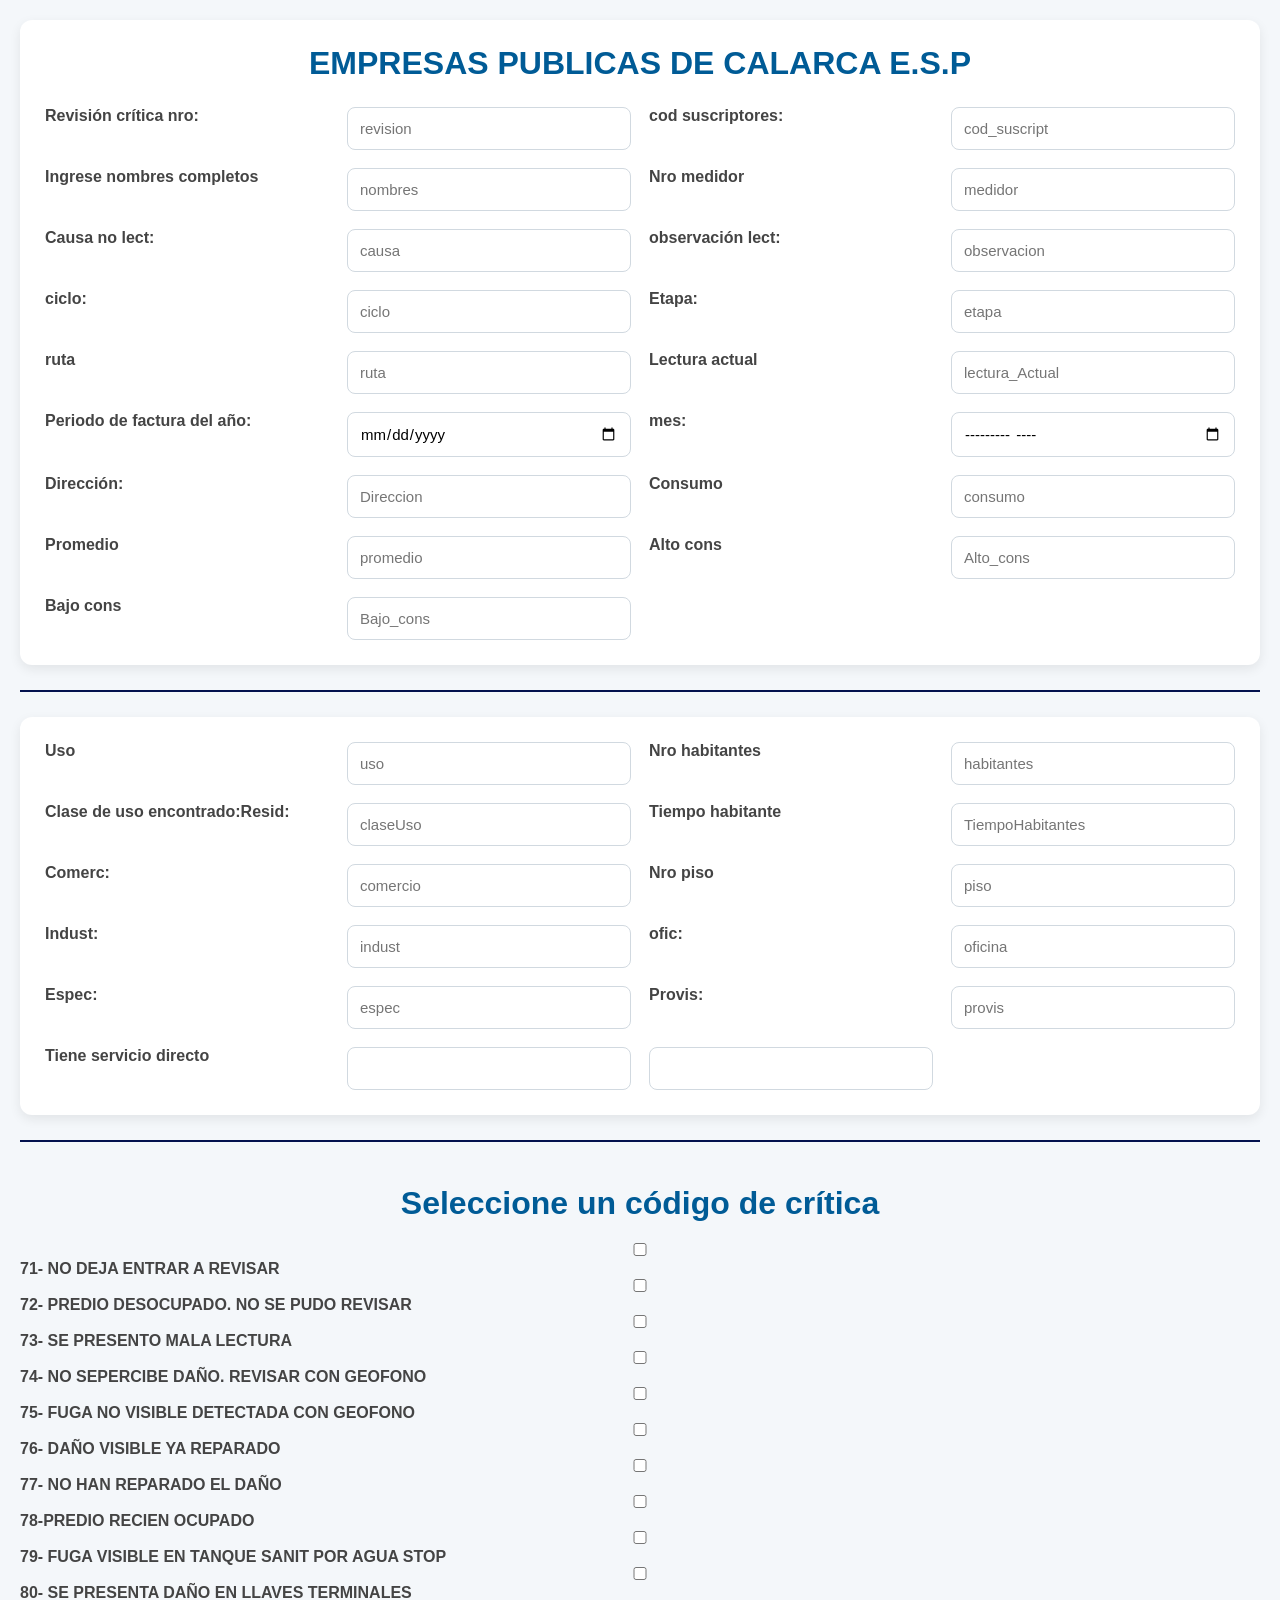
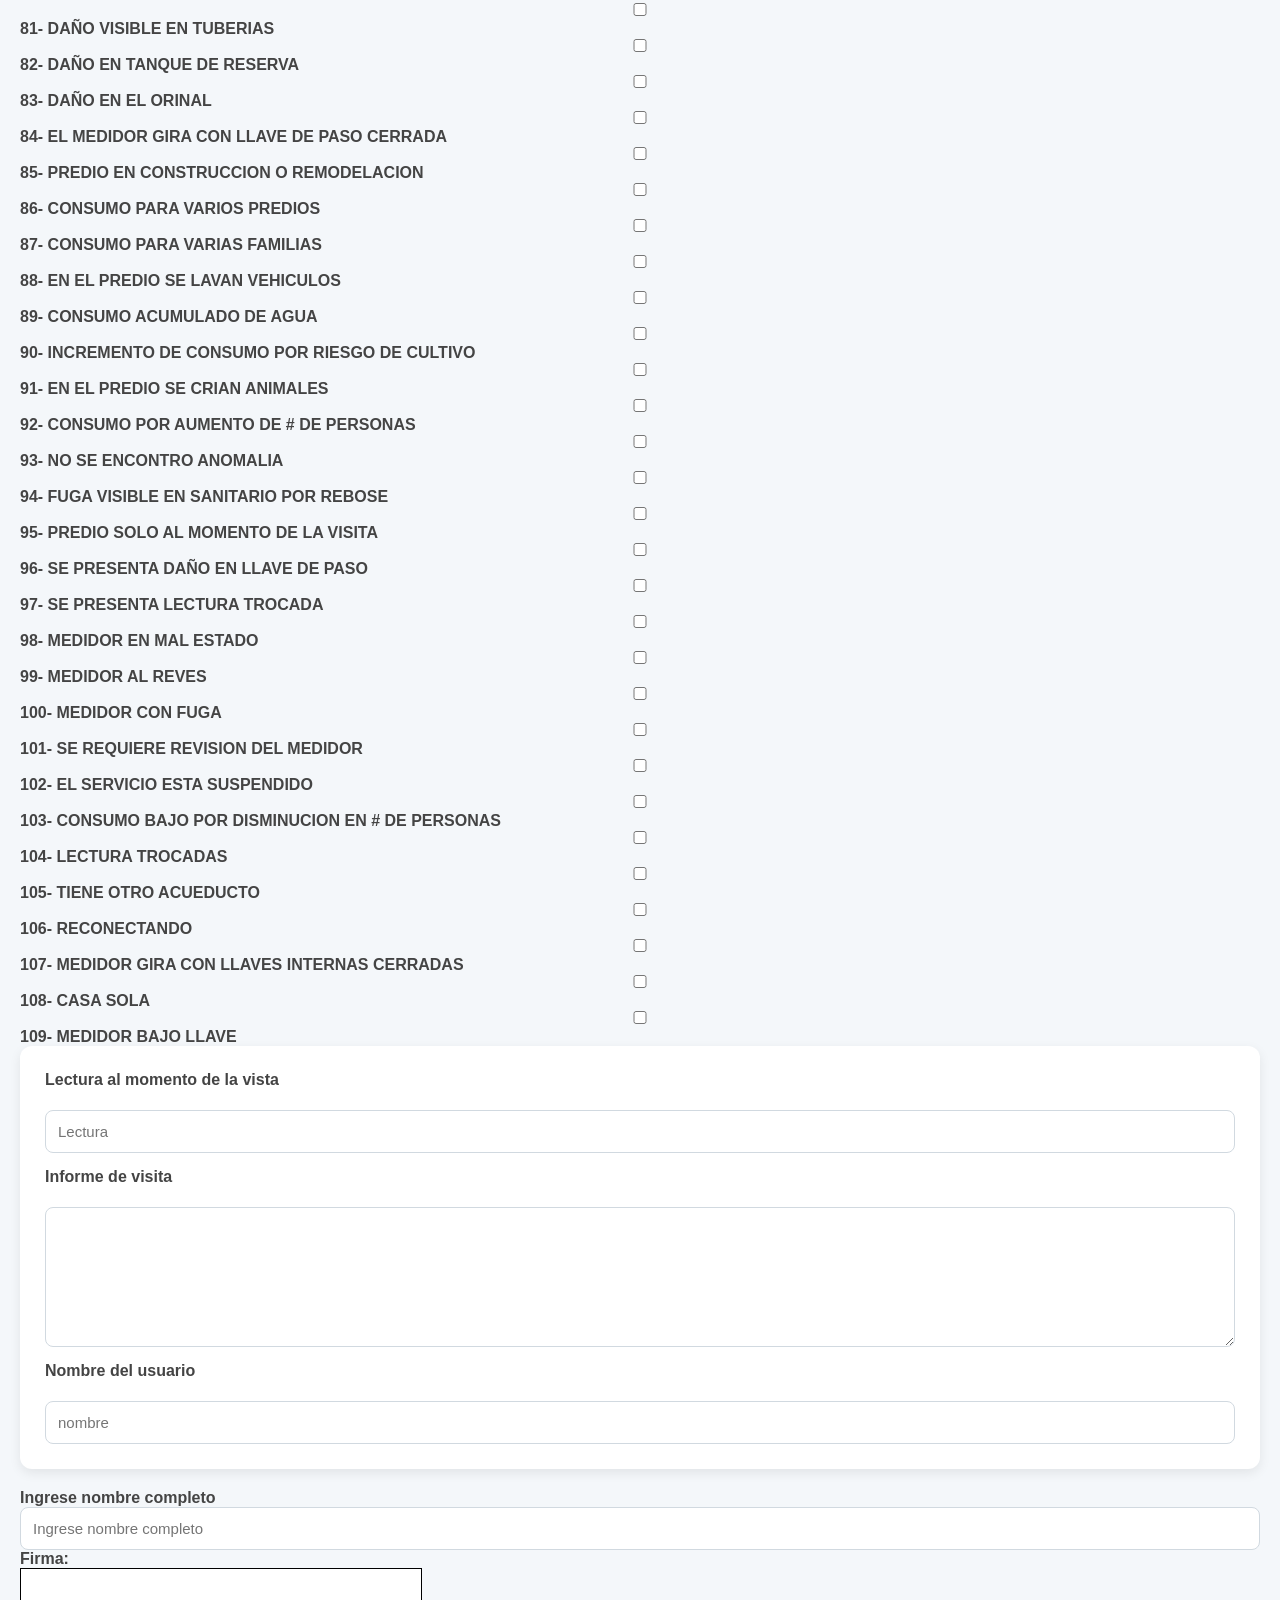
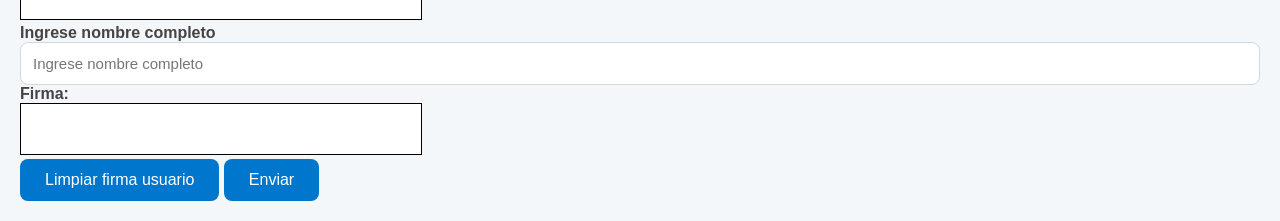
<file: index.html>
<!DOCTYPE html>
<html lang="en">
<head>
    <meta charset="UTF-8">
    <meta name="viewport" content="width=device-width, initial-scale=1.0">
    <link rel="stylesheet" href="style.css">
    <title>MEDIDOR</title>
</head>
<body>
    <header>
        <div class="container">

            <h1>EMPRESAS PUBLICAS DE CALARCA E.S.P</h1>
     
            <div class="contenido_principal">
             <label for="revision">Revisión crítica nro:</label>
            <input type="number" placeholder="revision">

             <label for="cod_suscript">cod suscriptores:</label>
            <input type="number" placeholder="cod_suscript">

             <label for="Nombre">Ingrese nombres completos</label>
            <input type="text" id="nombre" placeholder="nombres">

             <label for="medidor">Nro medidor</label>
            <input type="number" placeholder="medidor">

             <label for="causa">Causa no lect:</label>
            <input type="text" placeholder="causa">

             <label for="observacion">observación lect:</label>
            <input type="text" placeholder="observacion">

             <label for="ciclo">ciclo:</label>
            <input type="number" placeholder="ciclo">

            <label for="etapa">Etapa:</label>
            <input type="number" placeholder="etapa">

            <label for="ruta">ruta</label>
            <input type="number" placeholder="ruta">

            <label for="lectura_Actual">Lectura actual</label>
            <input type="number" placeholder="lectura_Actual">

            <label for="año">Periodo de factura del año:</label>
            <input type="date" placeholder="año">

            <label for="mes">mes:</label>
            <input type="month" placeholder="mes">

            <label for="Direccion">Dirección:</label>
            <input type="text" placeholder="Direccion">

            <label for="consumo">Consumo</label>
            <input type="number" placeholder="consumo">

            <label for="promedio">Promedio</label>
            <input type="numero" placeholder="promedio">

            <label for="Alto_cons">Alto cons</label>
            <input type="text" placeholder="Alto_cons">

            <label for="Bajo_cons">Bajo cons</label>
            <input type="text" placeholder="Bajo_cons">
          </div>
        </div>

        <hr>
        <div class="menu">

           <label for="uso">Uso</label>
           <input type="text" placeholder="uso">

           <label for="habitantes">Nro habitantes</label>
           <input type="number" placeholder="habitantes">

           <label for="claseUso">Clase de uso encontrado:Resid:</label>
           <input type="text" placeholder="claseUso">

           <label for="TiempoHabitantes">Tiempo habitante</label>
           <input type="text" placeholder="TiempoHabitantes">

           <label for="comercio">Comerc:</label>
           <input type="text" placeholder="comercio">

           <label for="piso">Nro piso</label>
           <input type="number" placeholder="piso">

           <label for="indust">Indust:</label>
           <input type="text" placeholder="indust">

           <label for="oficina">ofic:</label>
           <input type="text" placeholder="oficina">

           <label for="espec">Espec:</label>
           <input type="text" placeholder="espec">

           <label for="provis">Provis:</label>
           <input type="text" placeholder="provis">

           <label for="servicio">Tiene servicio directo</label>
           <input type="text">
            <input type="text">

        </div>
        <hr>
    </header>
     
    <br>
    <main>
        <div class="códigoCritica">
            <h2>Seleccione un código de crítica</h2>

            <label>
                <input type="checkbox" name="revición" value="revición">
                71- NO DEJA ENTRAR A REVISAR
            </label>
            <label>
                <input type="checkbox" name="predioDesocupado" value="predio">
                72- PREDIO DESOCUPADO. NO SE PUDO REVISAR
            </label>
            <label>
                <input type="checkbox" name="malaLectura" value="lectura">
                73- SE PRESENTO MALA LECTURA
            </label>
            <label>
                <input type="checkbox" name="revisionGeofono" value="revision">
                74- NO SEPERCIBE DAÑO. REVISAR CON GEOFONO
            </label>
            <label>
                <input type="checkbox" name="fugaNoDetectada" value="fuga">
                75- FUGA NO VISIBLE DETECTADA CON GEOFONO
            </label>
            <label>
                <input type="checkbox" name="dañoReparado" value="reparado">
                76- DAÑO VISIBLE YA REPARADO
            </label>
            <label>
                <input type="checkbox" name="dañoNoReparado" value="daño">
                77- NO HAN REPARADO EL DAÑO
            </label>
            <label>
                <input type="checkbox" name="predioOcupado" value="predio">
                78-PREDIO RECIEN OCUPADO 
            </label>
            <label>
                <input type="checkbox" name="fugaTanque" value="fuga">
                79- FUGA VISIBLE EN TANQUE SANIT POR AGUA STOP
            </label>
            <label>
                <input type="checkbox" name="dañoLLaves" value="llaves">
                80- SE PRESENTA DAÑO EN LLAVES TERMINALES
            </label>
            <label>
                <input type="checkbox" name="dañoTuberias" value="tuberias">
                81- DAÑO VISIBLE EN TUBERIAS
            </label>
            <label>
                <input type="checkbox" name="dañoTanque" value="daño">
                82- DAÑO EN TANQUE DE RESERVA
            </label>
            <label>
                <input type="checkbox" name="orinalDañado" value="daño">
                83- DAÑO EN EL ORINAL 
            </label>
            <label>
                <input type="checkbox" name="medidorGira" value="cerrada">
                84- EL MEDIDOR GIRA CON LLAVE DE PASO CERRADA
            </label>
            <label>
                <input type="checkbox" name="predioContruccion" value="predio">
                85- PREDIO EN CONSTRUCCION O REMODELACION
            </label>
            <label>
                <input type="checkbox" name="consumoPredios" value="predios">
                86- CONSUMO PARA VARIOS PREDIOS 
            </label>
            <label>
                <input type="checkbox" name="consumoFamilias" value="familiksas">
                87- CONSUMO PARA VARIAS FAMILIAS
            </label>
            <label>
                <input type="checkbox" name="predioVehiculos" value="vehiculos">
                88- EN EL PREDIO SE LAVAN VEHICULOS
            </label>
            <label>
                <input type="checkbox" name="consumoAgua" value="consumo">
                89- CONSUMO ACUMULADO DE AGUA
            </label>
            <label>
                <input type="checkbox" name="consumo" value="consumo">
                90- INCREMENTO DE CONSUMO POR RIESGO DE CULTIVO
            </label>
            <label>
                <input type="checkbox" name="crianAnimales" value="predio">
                91- EN EL PREDIO SE CRIAN ANIMALES
            </label>
            <label>
                <input type="checkbox" name="aumentoPersonas" value="consumo">
                92- CONSUMO POR AUMENTO DE # DE PERSONAS
            </label>
            <label>
                <input type="checkbox" name="anomalia" value="anomalia">
                93- NO SE ENCONTRO ANOMALIA
            </label>
            <label>
                <input type="checkbox" name="fugaSanitario" value="fuga">
                94- FUGA VISIBLE EN SANITARIO POR REBOSE
            </label>
            <label>
                <input type="checkbox" name="predioVisita" value="visita">
                95- PREDIO SOLO AL MOMENTO DE LA VISITA
            </label>
            <label>
                <input type="checkbox" name="dañoLlave" value="llavePaso">
                96- SE PRESENTA DAÑO EN LLAVE DE PASO
            </label>
            <label>
                <input type="checkbox" name="lecturaTrocada" value="Trocado">
                97- SE PRESENTA LECTURA TROCADA
            </label>
            <label>
                <input type="checkbox" name="medidorMalEstado" value="malEstado">
                98- MEDIDOR EN MAL ESTADO
            </label>
            <label>
                <input type="checkbox" name="medidor" value="medidor">
                99- MEDIDOR AL REVES
            </label>
            <label>
                <input type="checkbox" name="medidorFuga" value="medidor">
                100- MEDIDOR CON FUGA
            </label>
            <label>
                <input type="checkbox" name="revision" value="revisionMedidor">
                101- SE REQUIERE REVISION DEL MEDIDOR
            </label>
            <label>
                <input type="checkbox" name="servicios" value="servicios">
                102- EL SERVICIO ESTA SUSPENDIDO
            </label>
            <label>
                <input type="checkbox" name="bajoConsumo" value="bajo">
                103- CONSUMO BAJO POR DISMINUCION EN # DE PERSONAS
            </label>
            <label>
                <input type="checkbox" name="lecturas" value="lecturasTrocadas">
                104- LECTURA TROCADAS
            </label>
            <label>
                <input type="checkbox" name="acueducto" value="acueducto">
                105- TIENE OTRO ACUEDUCTO
            </label>
            <label>
                <input type="checkbox" name="reconectando" value="reconeccion">
                106- RECONECTANDO
            </label>
            <label>
                <input type="checkbox" name="llaves" value="llavesInternas">
                107- MEDIDOR GIRA CON LLAVES INTERNAS CERRADAS
            </label>
            <label>
                <input type="checkbox" name="casa" value="casaSola">
                108- CASA SOLA
            </label>
            <label>
                <input type="checkbox" name="medidor" value="medidor">
                109- MEDIDOR BAJO LLAVE
            </label>
        </div>
    </main>

    <section>
        <div class="Report">
            <label for="Lectura">Lectura al momento de la vista</label>
            <input type="text" placeholder="Lectura">

            <label for="visita">Informe de visita</label>
            <textarea id="Visita" rows="6"></textarea>

            <label for="Nombre">Nombre del usuario</label>
            <input type="text" placeholder="nombre">
        </div>

        <div class="Firma_Usuario">
            <label for="nombre">Ingrese nombre completo</label>
            <input type="text" placeholder="Ingrese nombre completo">
           <label>Firma:</label>
           <br>
           <canvas id="Firma_Usuario" width="400" height="50" style="border: 1px solid #000;"></canvas>
        </div>
         
         <div class="Firma_funcionario">
            <label for="nombre">Ingrese nombre completo</label>
            <input type="text" placeholder="Ingrese nombre completo">
           <label>Firma:</label>
           <br>
           <canvas id="Firma_funcionario" width="400" height="50" style="border: 1px solid #000;"></canvas>
        </div>

        <button type="button" id="limpiarFirmaUsuario">
             Limpiar firma usuario
        </button>

        <button class="btn_Enviar">Enviar</button>
    </section>
    <script src="medidor.js"></script>
</body>
</html>
</file>
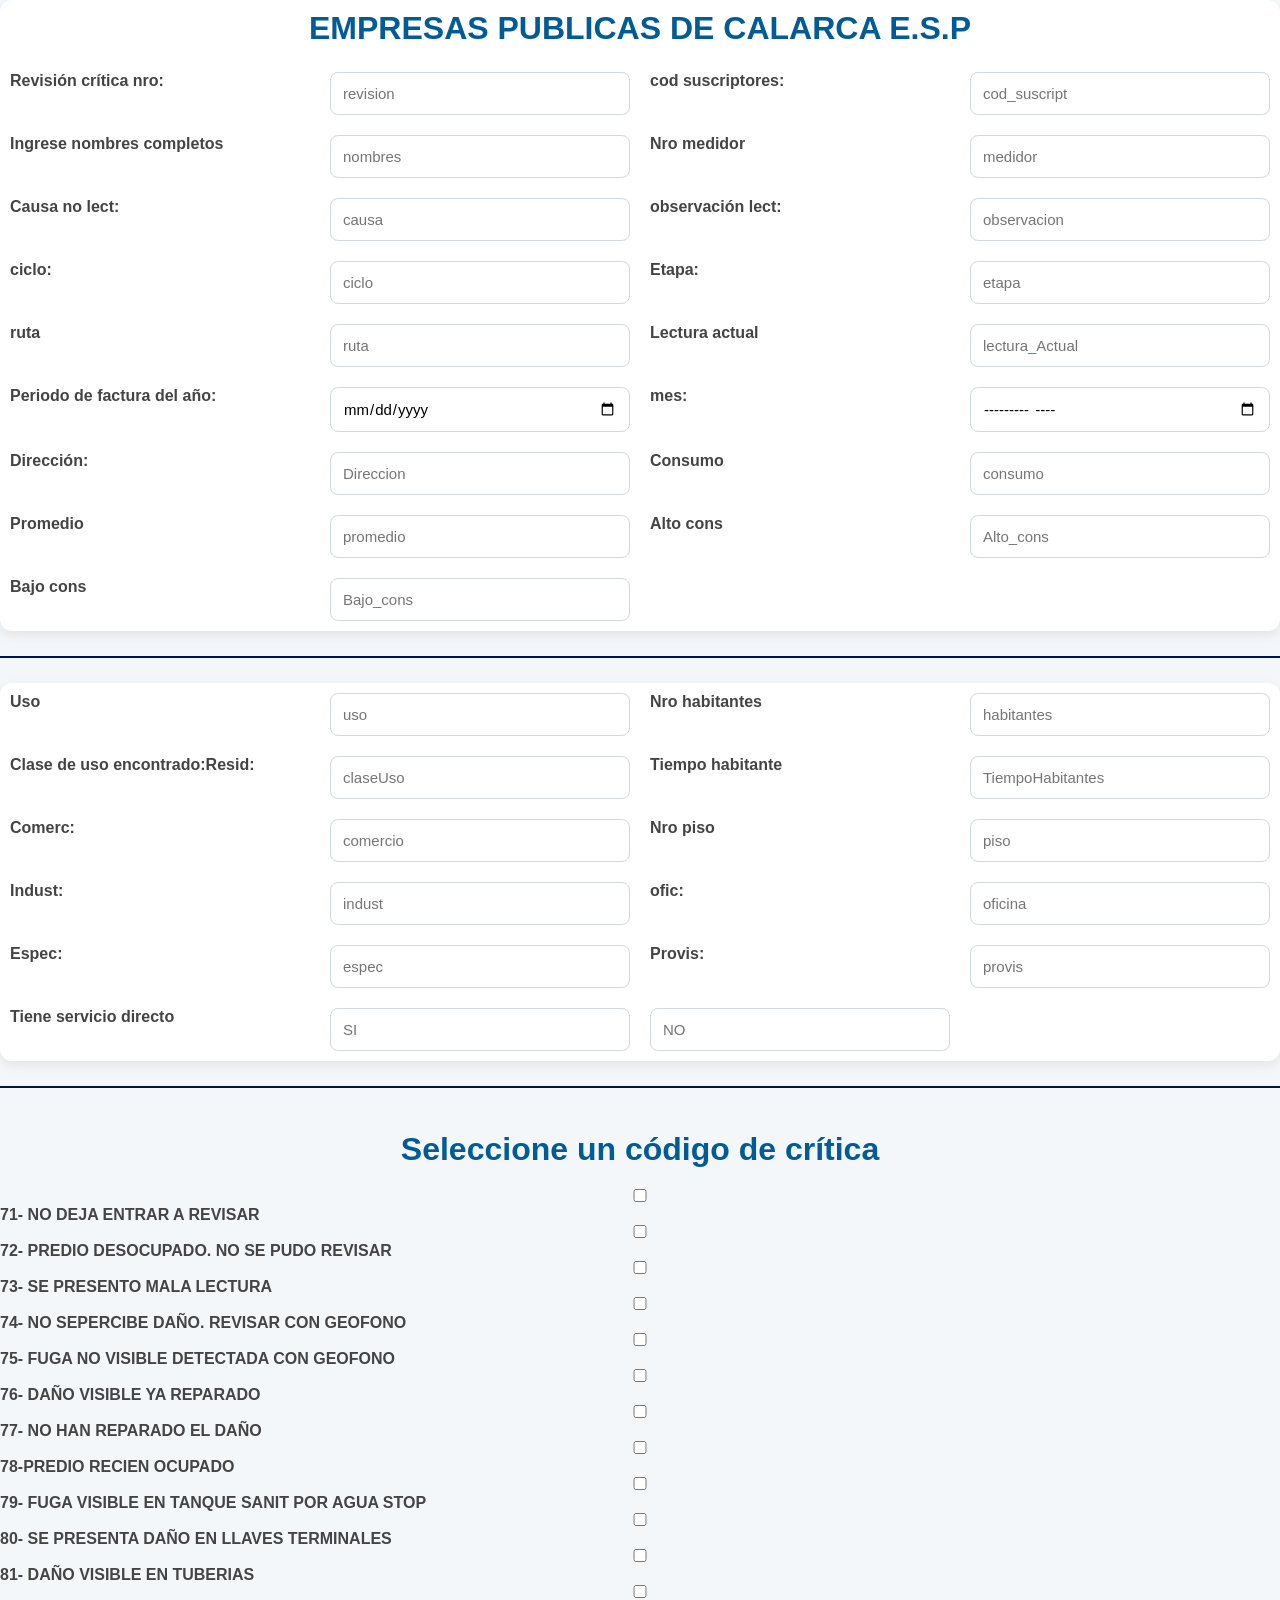
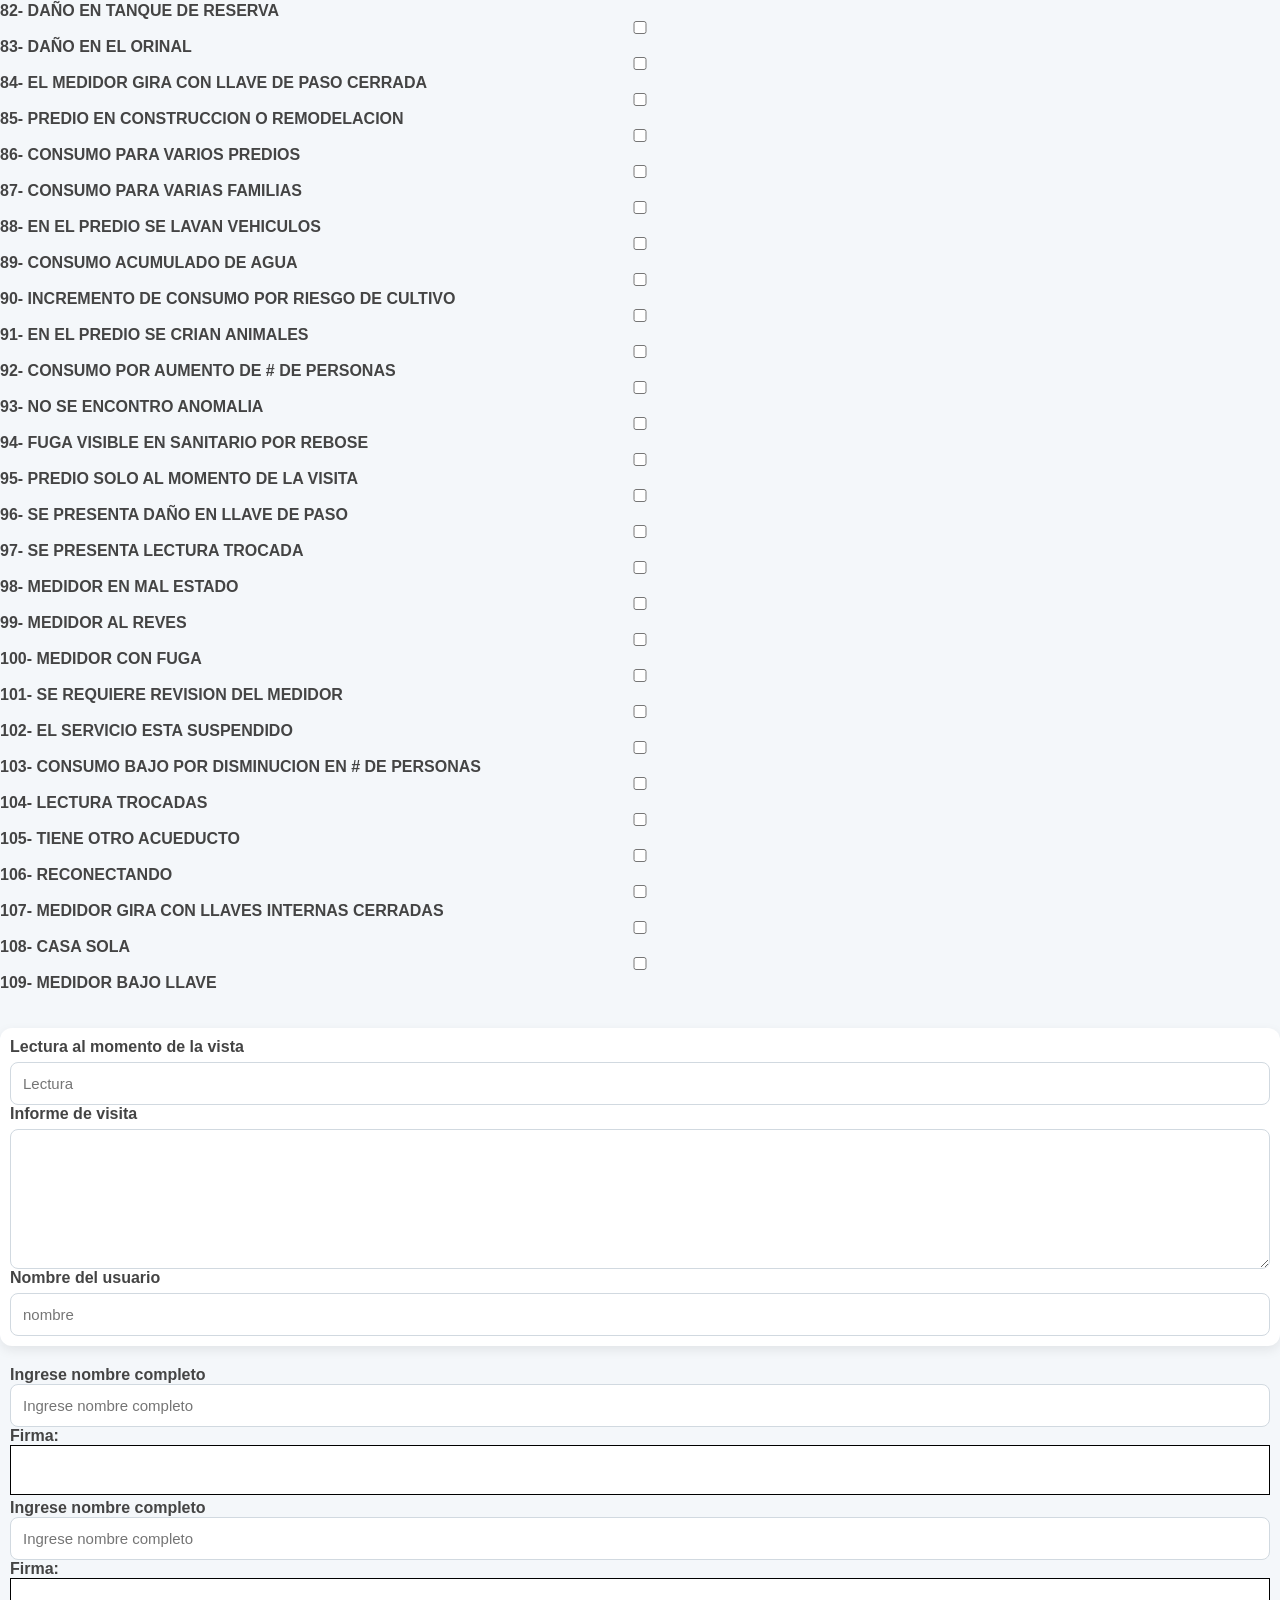
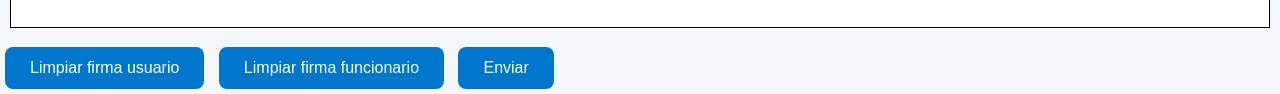
<file: src/index.html>
<!DOCTYPE html>
<html lang="en">
<head>
    <meta charset="UTF-8">
    <meta name="viewport" content="width=device-width, initial-scale=1.0">
    <link rel="icon" type="image/png" href="img/logo_emca.png">
    <link rel="stylesheet" href="style.css">
    <title>MEDIDOR</title>
</head>
<body>
    <header>
        <div class="container">

            <h1>EMPRESAS PUBLICAS DE CALARCA E.S.P</h1>
     
            <div class="contenido_principal">
             <label for="revision">Revisión crítica nro:</label>
            <input type="number" placeholder="revision">

             <label for="cod_suscript">cod suscriptores:</label>
            <input type="number" placeholder="cod_suscript">

             <label for="Nombre">Ingrese nombres completos</label>
            <input type="text" id="nombre" placeholder="nombres">

             <label for="medidor">Nro medidor</label>
            <input type="number" placeholder="medidor">

             <label for="causa">Causa no lect:</label>
            <input type="text" placeholder="causa">

             <label for="observacion">observación lect:</label>
            <input type="text" placeholder="observacion">

             <label for="ciclo">ciclo:</label>
            <input type="number" placeholder="ciclo">

            <label for="etapa">Etapa:</label>
            <input type="number" placeholder="etapa">

            <label for="ruta">ruta</label>
            <input type="number" placeholder="ruta">

            <label for="lectura_Actual">Lectura actual</label>
            <input type="number" placeholder="lectura_Actual">

            <label for="año">Periodo de factura del año:</label>
            <input type="date" placeholder="año">

            <label for="mes">mes:</label>
            <input type="month" placeholder="mes">

            <label for="Direccion">Dirección:</label>
            <input type="text" placeholder="Direccion">

            <label for="consumo">Consumo</label>
            <input type="number" placeholder="consumo">

            <label for="promedio">Promedio</label>
            <input type="numero" placeholder="promedio">

            <label for="Alto_cons">Alto cons</label>
            <input type="text" placeholder="Alto_cons">

            <label for="Bajo_cons">Bajo cons</label>
            <input type="text" placeholder="Bajo_cons">
          </div>
        </div>

        <hr>
        <div class="menu">

           <label for="uso">Uso</label>
           <input type="text" placeholder="uso">

           <label for="habitantes">Nro habitantes</label>
           <input type="number" placeholder="habitantes">

           <label for="claseUso">Clase de uso encontrado:Resid:</label>
           <input type="text" placeholder="claseUso">

           <label for="TiempoHabitantes">Tiempo habitante</label>
           <input type="text" placeholder="TiempoHabitantes">

           <label for="comercio">Comerc:</label>
           <input type="text" placeholder="comercio">

           <label for="piso">Nro piso</label>
           <input type="number" placeholder="piso">

           <label for="indust">Indust:</label>
           <input type="text" placeholder="indust">

           <label for="oficina">ofic:</label>
           <input type="text" placeholder="oficina">

           <label for="espec">Espec:</label>
           <input type="text" placeholder="espec">

           <label for="provis">Provis:</label>
           <input type="text" placeholder="provis">

           <label for="servicio">Tiene servicio directo</label>
            <input type="text" placeholder="SI">
            <input type="text" placeholder="NO">

        </div>
        <hr>
    </header>
     
    <br>
    <main>
        <div class="códigoCritica">
            <h2>Seleccione un código de crítica</h2>

            <label>
                <input type="checkbox" name="revición" value="revición">
                71- NO DEJA ENTRAR A REVISAR
            </label>
            <label>
                <input type="checkbox" name="predioDesocupado" value="predio">
                72- PREDIO DESOCUPADO. NO SE PUDO REVISAR
            </label>
            <label>
                <input type="checkbox" name="malaLectura" value="lectura">
                73- SE PRESENTO MALA LECTURA
            </label>
            <label>
                <input type="checkbox" name="revisionGeofono" value="revision">
                74- NO SEPERCIBE DAÑO. REVISAR CON GEOFONO
            </label>
            <label>
                <input type="checkbox" name="fugaNoDetectada" value="fuga">
                75- FUGA NO VISIBLE DETECTADA CON GEOFONO
            </label>
            <label>
                <input type="checkbox" name="dañoReparado" value="reparado">
                76- DAÑO VISIBLE YA REPARADO
            </label>
            <label>
                <input type="checkbox" name="dañoNoReparado" value="daño">
                77- NO HAN REPARADO EL DAÑO
            </label>
            <label>
                <input type="checkbox" name="predioOcupado" value="predio">
                78-PREDIO RECIEN OCUPADO 
            </label>
            <label>
                <input type="checkbox" name="fugaTanque" value="fuga">
                79- FUGA VISIBLE EN TANQUE SANIT POR AGUA STOP
            </label>
            <label>
                <input type="checkbox" name="dañoLLaves" value="llaves">
                80- SE PRESENTA DAÑO EN LLAVES TERMINALES
            </label>
            <label>
                <input type="checkbox" name="dañoTuberias" value="tuberias">
                81- DAÑO VISIBLE EN TUBERIAS
            </label>
            <label>
                <input type="checkbox" name="dañoTanque" value="daño">
                82- DAÑO EN TANQUE DE RESERVA
            </label>
            <label>
                <input type="checkbox" name="orinalDañado" value="daño">
                83- DAÑO EN EL ORINAL 
            </label>
            <label>
                <input type="checkbox" name="medidorGira" value="cerrada">
                84- EL MEDIDOR GIRA CON LLAVE DE PASO CERRADA
            </label>
            <label>
                <input type="checkbox" name="predioContruccion" value="predio">
                85- PREDIO EN CONSTRUCCION O REMODELACION
            </label>
            <label>
                <input type="checkbox" name="consumoPredios" value="predios">
                86- CONSUMO PARA VARIOS PREDIOS 
            </label>
            <label>
                <input type="checkbox" name="consumoFamilias" value="familiksas">
                87- CONSUMO PARA VARIAS FAMILIAS
            </label>
            <label>
                <input type="checkbox" name="predioVehiculos" value="vehiculos">
                88- EN EL PREDIO SE LAVAN VEHICULOS
            </label>
            <label>
                <input type="checkbox" name="consumoAgua" value="consumo">
                89- CONSUMO ACUMULADO DE AGUA
            </label>
            <label>
                <input type="checkbox" name="consumo" value="consumo">
                90- INCREMENTO DE CONSUMO POR RIESGO DE CULTIVO
            </label>
            <label>
                <input type="checkbox" name="crianAnimales" value="predio">
                91- EN EL PREDIO SE CRIAN ANIMALES
            </label>
            <label>
                <input type="checkbox" name="aumentoPersonas" value="consumo">
                92- CONSUMO POR AUMENTO DE # DE PERSONAS
            </label>
            <label>
                <input type="checkbox" name="anomalia" value="anomalia">
                93- NO SE ENCONTRO ANOMALIA
            </label>
            <label>
                <input type="checkbox" name="fugaSanitario" value="fuga">
                94- FUGA VISIBLE EN SANITARIO POR REBOSE
            </label>
            <label>
                <input type="checkbox" name="predioVisita" value="visita">
                95- PREDIO SOLO AL MOMENTO DE LA VISITA
            </label>
            <label>
                <input type="checkbox" name="dañoLlave" value="llavePaso">
                96- SE PRESENTA DAÑO EN LLAVE DE PASO
            </label>
            <label>
                <input type="checkbox" name="lecturaTrocada" value="Trocado">
                97- SE PRESENTA LECTURA TROCADA
            </label>
            <label>
                <input type="checkbox" name="medidorMalEstado" value="malEstado">
                98- MEDIDOR EN MAL ESTADO
            </label>
            <label>
                <input type="checkbox" name="medidor" value="medidor">
                99- MEDIDOR AL REVES
            </label>
            <label>
                <input type="checkbox" name="medidorFuga" value="medidor">
                100- MEDIDOR CON FUGA
            </label>
            <label>
                <input type="checkbox" name="revision" value="revisionMedidor">
                101- SE REQUIERE REVISION DEL MEDIDOR
            </label>
            <label>
                <input type="checkbox" name="servicios" value="servicios">
                102- EL SERVICIO ESTA SUSPENDIDO
            </label>
            <label>
                <input type="checkbox" name="bajoConsumo" value="bajo">
                103- CONSUMO BAJO POR DISMINUCION EN # DE PERSONAS
            </label>
            <label>
                <input type="checkbox" name="lecturas" value="lecturasTrocadas">
                104- LECTURA TROCADAS
            </label>
            <label>
                <input type="checkbox" name="acueducto" value="acueducto">
                105- TIENE OTRO ACUEDUCTO
            </label>
            <label>
                <input type="checkbox" name="reconectando" value="reconeccion">
                106- RECONECTANDO
            </label>
            <label>
                <input type="checkbox" name="llaves" value="llavesInternas">
                107- MEDIDOR GIRA CON LLAVES INTERNAS CERRADAS
            </label>
            <label>
                <input type="checkbox" name="casa" value="casaSola">
                108- CASA SOLA
            </label>
            <label>
                <input type="checkbox" name="medidor" value="medidor">
                109- MEDIDOR BAJO LLAVE
            </label>
        </div>
    </main>

    <br><br>

    <section>
        <div class="Report">
            <label for="Lectura">Lectura al momento de la vista</label>
            <input type="text" placeholder="Lectura">

            <label for="visita">Informe de visita</label>
            <textarea id="Visita" rows="6"></textarea>

            <label for="Nombre">Nombre del usuario</label>
            <input type="text" placeholder="nombre">
        </div>
        
        <div class="Reporte_firmas">
           <div class="Firma_Usuario">
            <label for="nombre">Ingrese nombre completo</label>
            <input type="text" placeholder="Ingrese nombre completo">
           <label>Firma:</label>
           <br>
           <canvas id="Firma_Usuario" width="400" height="50" style="border: 1px solid #000;"></canvas>
        </div>
         
         <div class="Firma_funcionario">
            <label for="nombre">Ingrese nombre completo</label>
            <input type="text" placeholder="Ingrese nombre completo">
           <label>Firma:</label>
           <br>
           <canvas id="Firma_funcionario" width="400" height="50" style="border: 1px solid #000;"></canvas>
        </div>
            
        </div>
        <button type="button" id="limpiarFirmaUsuario">
             Limpiar firma usuario
        </button>

        <button type="button" id="limpiarFirmaFuncionario">
            Limpiar firma funcionario
        </button>

        <button class="btn_Enviar">Enviar</button>
    </section>
    <script src="medidor.js"></script>
</body>
</html>
</file>
<file: style.css>
/* RESET */
*{
    margin: 0;
    padding: 0;
    box-sizing: border-box;
    font-family: "Segoe UI", Tahoma, Geneva, Verdana, sans-serif;
}

body{
    background: #f4f7fa;
    color: #333;
    padding: 20px;
}

/* TITULOS */
h1{
    text-align: center;
    color: #005b96;
    margin-bottom: 25px;
    font-size: 2rem;
}

h2{
    color: #005b96;
    margin-bottom: 20px;
   font-size: 2rem;
    text-align: center;
}

/* CONTENEDORES */
.container,
.menu,
.codigoCritica,
.Report,
.Firmas{
    background: #ffffff;
    border-radius: 12px;
    padding: 25px;
    margin-bottom: 20px;
    box-shadow: 0 4px 12px rgba(0,0,0,.08);
}

/* GRID PRINCIPAL */
.contenido_principal{
    display: grid;
    grid-template-columns: repeat(auto-fit, minmax(250px,1fr));
    gap: 18px;
}

.menu{
    display: grid;
    grid-template-columns: repeat(auto-fit, minmax(250px,1fr));
    gap: 18px;
}

/* CAMPOS */
.campo{
    display: flex;
    flex-direction: column;
}

/* LABELS */
label{
    margin-bottom: 6px;
    font-weight: 600;
    color: #444;
}

/* INPUTS */
input,
select,
textarea{
    width: 100%;
    padding: 12px;
    border: 1px solid #d1d9e0;
    border-radius: 8px;
    font-size: 15px;
    
}

input:focus,
select:focus,
textarea:focus{
    outline: none;
}

/* CHECKBOX */
.codigoCritica label{
    display: flex;
    margin-bottom: 12px;
    font-weight: normal;
    cursor: pointer;
}

.codigoCritica input[type="checkbox"]{
    width: 5px;
    height: 5px;
    
}

/* AREA DE CODIGOS */
.codigoCritica{
    max-height: 700px;
    overflow-y: auto;
}

/* REPORTES */
.Report{
    display: flex;
    flex-direction: column;
    gap: 15px;
}

textarea{
    resize: vertical;
    min-height: 140px;
}

/* LINEA */
hr{
    border: none;
    height: 2px;
    background: #03114e;
    margin: 25px 0;
}

canvas{
    border: 1px solid #000;
    touch-action: none;
    background-color: white;
}

/* BOTONES */
button{
    background: #0077cc;
    color: white;
    border: none;
    border-radius: 8px;
    padding: 12px 25px;
    font-size: 16px;
    cursor: pointer;
    transition: .3s;
}

button:hover{
    background: #005fa3;
}

/* SCROLL PERSONALIZADO */
.codigoCritica::-webkit-scrollbar{
    width: 8px;
}

.codigoCritica::-webkit-scrollbar-thumb{
    background: #0077cc;
    border-radius: 10px;
}

.codigoCritica::-webkit-scrollbar-track{
    background: #e5edf4;
}

/* RESPONSIVE */
@media (max-width: 768px){

    body{
        padding: 10px;
    }

    h1{
        font-size: 1.5rem;
    }

    .contenido_principal,
    .menu{
        grid-template-columns: 1fr;
    }

    .container,
    .menu,
    .codigoCritica,
    .Report,
    .Firmas{
        padding: 15px;
    }
}

/* IMPRESION */
@media print{

    body{
        background: white;
        padding: 0;
    }

    .container,
    .menu,
    .codigoCritica,
    .Report,
    .Firmas{
        box-shadow: none;
        border: 1px solid #ccc;
    }

    input,
    textarea,
    select{
        border: none;
        background: transparent;
    }
}
</file>
<file: src/style.css>
/* RESET */
*{
    margin: 0;
    padding: 0;
    box-sizing: border-box;
    font-family: "Segoe UI", Tahoma, Geneva, Verdana, sans-serif;
}

body{
    background: #f4f7fa;
    color: #333;
}

/* TITULOS */
h1{
    text-align: center;
    color: #005b96;
    margin-bottom: 25px;
    font-size: 2rem;
}

h2{
    color: #005b96;
    margin-bottom: 20px;
   font-size: 2rem;
    text-align: center;
}

/* CONTENEDORES */
.container,
.menu,
.codigoCritica,
.Report,
.Firmas{
    background: #ffffff;
    border-radius: 12px;
    padding: 10px;
    margin-bottom: 20px;
    height: 100%;
    box-shadow: 0 4px 12px rgba(0,0,0,.08);
}

/* GRID PRINCIPAL */
.contenido_principal{
    display: grid;
    grid-template-columns: repeat(auto-fit, minmax(250px,1fr));
    gap: 20px;
}

.menu{
    display: grid;
    grid-template-columns: repeat(auto-fit, minmax(250px,1fr));
    gap: 20px;
}

/* CAMPOS */
.campo{
    display: flex;
    flex-direction: column;
}

/* LABELS */
label{
    margin-bottom: 6px;
    font-weight: 600;
    color: #444;
}

/* INPUTS */
input,
select,
textarea{
    width: 100%;
    padding: 12px;
    border: 1px solid #d1d9e0;
    border-radius: 8px;
    font-size: 15px;
}

input:focus,
select:focus,
textarea:focus{
    outline: none;
}

/* CHECKBOX */
.codigoCritica label{
    display: flex;
    margin-bottom: 12px;
    font-weight: normal;
    cursor: pointer;
}

.codigoCritica input[type="checkbox"]{
    width: 5px;
    height: 5px;
}

/* AREA DE CODIGOS */
.codigoCritica{
    max-height: 700px;
    overflow-y: auto;
}


/* SCROLL PERSONALIZADO */
.codigoCritica::-webkit-scrollbar{
    width: 8px;
}

.codigoCritica::-webkit-scrollbar-thumb{
    background: #0077cc;
    border-radius: 10px;
}

.codigoCritica::-webkit-scrollbar-track{
    background: #e5edf4;
}

/* LINEA */
hr{
    border: none;
    height: 2px;
    background: #03114e;
    margin: 25px 0;
}

canvas{
    border: 1px solid #000;
    touch-action: none;
    background-color: white;
    height: 50px;
    width: 100%;
}


/* REPORTES */
.Report{
    display: flex;
    flex-direction: column;
   
}

.Reporte_firmas{
    color: #fff;
    margin: 10px;
}

textarea{
    resize: vertical;
    min-height: 140px;
}

/* BOTONES */
button{
    background: #0077cc;
    color: white;
    border: none;
    border-radius: 8px;
    padding: 12px 25px;
    font-size: 16px;
    margin: 5px;
    cursor: pointer;
    transition: .3s;
}

button:hover{
    background: #005fa3;
}

/* RESPONSIVE */
@media (max-width: 768px){

    body{
        padding: 10px;
    }

    h1{
        font-size: 1.5rem;
    }

    .contenido_principal,
    .menu{
        grid-template-columns: 1fr;
    }

    .container,
    .menu,
    .codigoCritica,
    .Report,
    .Firmas{
        padding: 15px;
    }

    canvas{
        width: 300px;
        height: 60px;
        border-radius: 5px;
    }
}

/* IMPRESION */
@media print{

    body{
        background: white;
        padding: 0;
    }

    .container,
    .menu,
    .codigoCritica,
    .Report,
    .Firmas{
        box-shadow: none;
        border: 1px solid #ccc;
    }

    input,
    textarea,
    select{
        border: none;
        background: transparent;
    }
}
</file>
